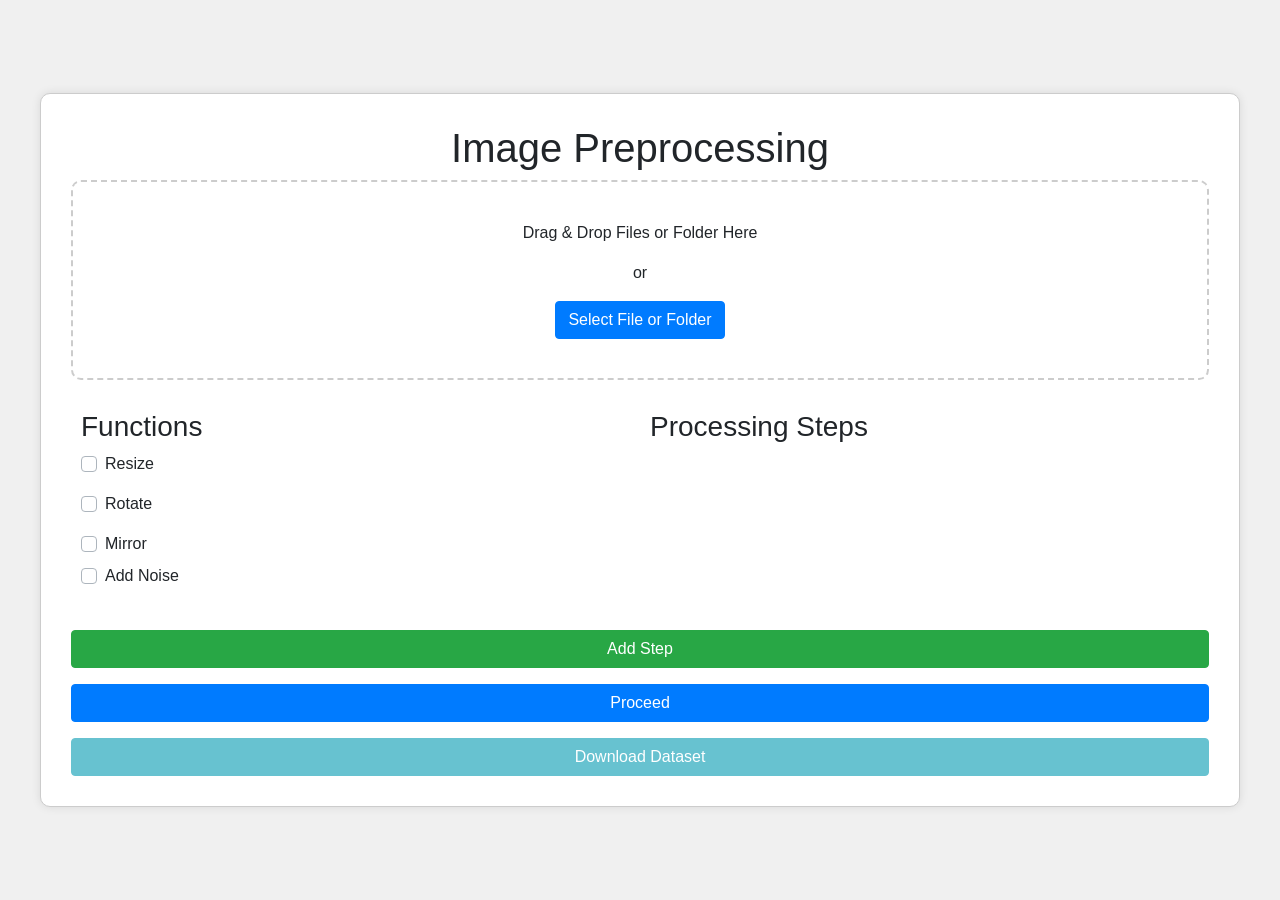
<file: templates/index.html>
<!DOCTYPE html>
<html lang="en">
<head>
    <meta charset="UTF-8">
    <meta name="viewport" content="width=device-width, initial-scale=1.0">
    <title>Image Preprocessing</title>
    <link href="https://maxcdn.bootstrapcdn.com/bootstrap/4.5.2/css/bootstrap.min.css" rel="stylesheet">
    <link rel="stylesheet" href="../static/index.css">
    <meta http-equiv="Cache-Control" content="no-cache, no-store, must-revalidate">
    <meta http-equiv="Pragma" content="no-cache">
    <meta http-equiv="Expires" content="0">
</head>
<body>
    <div class="container">
        <h1 class="text-center">Image Preprocessing</h1>
        <div class="drop-zone" id="drop-zone">
            <p>Drag & Drop Files or Folder Here</p>
            <p>or</p>
            <button class="btn btn-primary" onclick="document.getElementById('fileInput').click()">Select File or Folder</button>
        </div>
        <input type="file" id="fileInput" class="file-input" webkitdirectory directory multiple>
        <div id="uploadStatus"></div>
        <div class="upload-spinner spinner-border text-primary" id="uploadSpinner" role="status" style="display: none;">
            <span class="sr-only">Uploading...</span>
        </div>

        <div class="form-container">
            <div class="form-section">
                <h3>Functions</h3>
                <div class="form-group">
                    <div class="custom-control custom-checkbox">
                        <input type="checkbox" class="custom-control-input" id="resize">
                        <label class="custom-control-label" for="resize">Resize</label>
                    </div>
                    <div id="resizeInputs" style="display: none;">
                        <input type="number" id="resizeWidth" class="form-control mt-2" placeholder="Width">
                        <input type="number" id="resizeHeight" class="form-control mt-2" placeholder="Height">
                    </div>
                </div>

                <div class="form-group">
                    <div class="custom-control custom-checkbox">
                        <input type="checkbox" class="custom-control-input" id="rotate">
                        <label class="custom-control-label" for="rotate">Rotate</label>
                    </div>
                    <div id="rotateInputs" style="display: none;">
                        <select id="rotateAngle" class="form-control mt-2">
                            <option value="90">90 degrees</option>
                            <option value="180">180 degrees</option>
                            <option value="270">270 degrees</option>
                        </select>
                    </div>
                </div>

                <div class="custom-control custom-checkbox">
                    <input type="checkbox" class="custom-control-input" id="mirror">
                    <label class="custom-control-label" for="mirror">Mirror</label>
                </div>

                <div class="form-group mt-2">
                    <div class="custom-control custom-checkbox">
                        <input type="checkbox" class="custom-control-input" id="addnoise">
                        <label class="custom-control-label" for="addnoise">Add Noise</label>
                    </div>
                    <div id="noiseInputs" style="display: none;">
                        <select class="form-control mt-2" id="noiseType">
                            <option value="Gaussian">Gaussian</option>
                            <option value="Brightness">Brightness</option>
                            <option value="Saturation">Saturation</option>
                        </select>
                        <div id="gaussianInputs" style="display: none;">
                            <input type="number" id="noiseMean" class="form-control mt-2" placeholder="Mean (range -50~50)" step="0.1", min="-50", max="50">
                            <input type="number" id="noiseStd" class="form-control mt-2" placeholder="Standard Deviation (range 0~50)" step="0.1", min="0", max="50">
                        </div>
                        <div id="brightnessInputs" style="display: none;">
                            <input type="number" id="brightnessFactor1" class="form-control mt-2" placeholder="Brightness Factor1 (range -50~50)" step="0.1", min="-50", max="50">
                            <input type="number" id="brightnessFactor2" class="form-control mt-2" placeholder="Brightness Factor2 (range -50~50)" step="0.1", min="-50", max="50">
                        </div>
                        <div id="saturationInputs" style="display: none;">
                            <input type="number" id="saturationFactor1" class="form-control mt-2" placeholder="Saturation Factor1 (range 0.0~2.0)" step="0.1", min="0.0", max="2.0">
                            <input type="number" id="saturationFactor2" class="form-control mt-2" placeholder="Saturation Factor2 (range 0.0~2.0)" step="0.1", min="0.0", max="2.0">
                        </div>
                    </div>
                </div>
            </div>

            <div class="steps-section">
                <h3>Processing Steps</h3>
                <ul id="sortable-list" class="sortable-list"></ul>
            </div>
        </div>

        <button id="addStepBtn" class="btn btn-success btn-block mt-3" onclick="addStep()">Add Step</button>
        <button class="btn btn-primary btn-block mt-3" onclick="processImage()">Proceed</button>
        
        <div class="process-spinner spinner-border text-primary" id="processSpinner" role="status" style="display: none;">
            <span class="sr-only">Processing...</span>
        </div>        

        <button id="downloadDataset" class="btn btn-info btn-block mt-3" disabled onclick="downloadDataset()">Download Dataset</button>
    </div>

    <script src="../static/index.js"></script>
    
</body>
</html>
</file>
<file: static/index.css>
body {
    font-family: Arial, sans-serif;
    display: flex;
    justify-content: center;
    align-items: center;
    min-height: 100vh;
    margin: 0;
    background-color: #f0f0f0;
}

.container {
    width: 100%;
    max-width: 1200px;
    padding: 30px;
    border: 1px solid #ccc;
    border-radius: 10px;
    box-shadow: 0 0 10px rgba(0, 0, 0, 0.1);
    background-color: white;
    display: flex;
    flex-direction: column;
}

.form-container {
    display: flex;
    flex-direction: row;
}

.form-section, .steps-section {
    flex: 1;
    margin: 10px;
}

.drop-zone {
    width: 100%;
    height: 200px;
    border: 2px dashed #ccc;
    border-radius: 10px;
    display: flex;
    flex-direction: column;
    align-items: center;
    justify-content: center;
    cursor: pointer;
    margin-bottom: 20px;
}

.drop-zone.dragover {
    border-color: #007BFF;
    background-color: #e6f7ff;
}

.file-input {
    display: none;
}

.upload-spinner {
    width: 1rem;
    height: 1rem;
    vertical-align: middle;
    margin-left: 10px;
}

.process-spinner {
    width: 1rem;
    height: 1rem;
    vertical-align: middle;
    margin-left: 10px;
    margin-top: 30px;
}

.spinner-border {
    display: inline-block;
    width: 2rem;
    height: 2rem;
    vertical-align: text-bottom;
    border: 0.25em solid currentColor;
    border-right-color: transparent;
    border-radius: 50%;
    animation: spinner-border .75s linear infinite;
}

@keyframes spinner-border {
    to { transform: rotate(360deg); }
}

.sr-only {
    position: absolute;
    width: 1px;
    height: 1px;
    padding: 0;
    margin: -1px;
    overflow: hidden;
    clip: rect(0, 0, 0, 0);
    border: 0;
}

.sortable-list {
    list-style-type: none;
    padding: 0;
    margin-top: 15px;
}

.sortable-item {
    padding: 10px;
    margin: 5px 0;
    border: 1px solid #ccc;
    border-radius: 5px;
    background-color: #f9f9f9;
    cursor: move;
    display: flex;
    justify-content: space-between;
    align-items: center;
}

.sortable-item.dragging {
    opacity: 0.5;
}

#uploadStatus {
    margin-top: 15px;
    padding: 10px;
    border-radius: 5px;
    display: none;
}

#uploadStatus.success {
    background-color: #d4edda;
    border: 1px solid #c3e6cb;
    color: #155724;
}

#uploadStatus.error {
    background-color: #f8d7da;
    border: 1px solid #f5c6cb;
    color: #721c24;
}

#downloadLink {
    display: block;
    margin-top: 10px;
    color: #007BFF;
    text-decoration: none;
}

#downloadLink:hover {
    text-decoration: underline;
}

.delete-btn {
    background-color: #dc3545;
    color: white;
    border: none;
    padding: 5px 10px;
    border-radius: 3px;
    cursor: pointer;
}

.delete-btn:hover {
    background-color: #c82333;
}

.progress {
    margin-top: 20px;
    display: none;
}

.progress-bar {
    width: 0%;
    transition: width 0.6s ease;
}

.progress-bar-animated {
    animation: progress-bar-stripes 1s linear infinite;
}

.progress-bar-striped {
    background-image: linear-gradient(45deg, rgba(255, 255, 255, .15) 25%, transparent 25%, transparent 50%, rgba(255, 255, 255, .15) 50%, rgba(255, 255, 255, .15) 75%, transparent 75%, transparent);
    background-size: 1rem 1rem;
}

@keyframes progress-bar-stripes {
    from { background-position: 1rem 0; }
    to { background-position: 0 0; }
}

.btn-block[disabled] {
    cursor: not-allowed;
}
</file>
